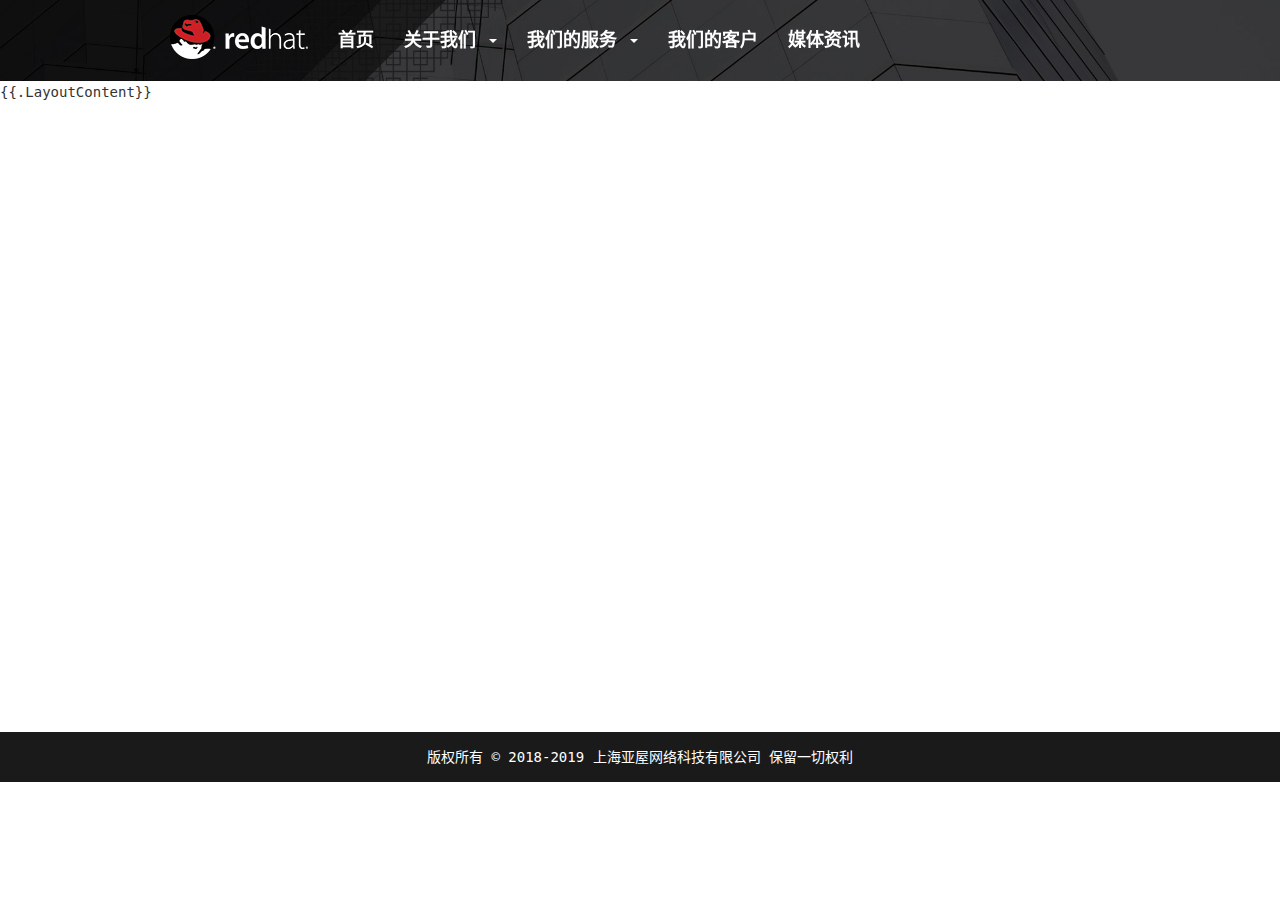
<file: views/layout.html>
<!DOCTYPE html>
<html lang="zh-CN">

<head>
	<meta charset="UTF-8">
	<meta http-equiv="X-UA-Compatible" content="IE=edge">
	<meta http-equiv="X-UA-Compatible" content="IE=Edge,chrome=1">
	<meta name="viewport" content="width=device-width, initial-scale=1">

	<meta name="baidu-site-verification" content="VEUSwnMPIe" />
	<meta name="renderer" content="webkit|ie-comp|ie-stand">
	<meta name="apple-mobile-web-app-capable" content="yes">
	<meta name="applicable-device" content="pc">
	<title>专注IT服务-IT运维服务</title>

	<meta name="viewport" content="width=device-width,user-scalable=yes">
	<meta name="keywords" content="IT服务,IT外包,IT外包服务,IT服务外包,IT运维服务,IT服务平台,IT服务公司,企业it服务,公司it服务,it外包公司,it服务商,it服务提供商,it服务供应商,it服务外包公司,it外包服务公司,连锁it服务,全国连锁it服务">
	<meta name="description" content="全国IT服务平台，创新互联网+IT服务新模式，提供专业、高效的一站式IT运维服务；汇聚数万IT外包服务工程师覆盖全国，使IT服务外包综合成本直降80%；亚屋服务内容有：电脑安装维护、服务器安装、网络维护、监控摄像头安装、办公设备调试、网络工程定制化服务等">

	<meta http-equiv="Cache-Control" content="no-siteapp">

	<!-- 最新版本的 Bootstrap 核心 CSS 文件 -->
	<link rel="stylesheet" href="../static/css/bootstrap.min.css">
	<link rel="stylesheet" href="../static/css/main.css">
	<link rel="stylesheet" href="../static/css/blog.css"> 

	<link href="//netdna.bootstrapcdn.com/font-awesome/4.7.0/css/font-awesome.min.css" rel="stylesheet">

	<script type="text/javascript" src="../static/js/jquery-3.3.1.min.js"></script>
	<script type="text/javascript" src="../static/js/bootstrap.min.js"></script>
</head>

<body>
	<!-- navigation-->
	<div class="navbar navbar-fixed-top">
		<div class="container">
			<div class="navbar-header">
				<a class="navbar-brand" href="/">
					<img alt="Brand" src="../static/img/l_redhat-lg.png">
				</a>
			</div>
			<div class="navbar-collapse collapse">
				<ul class="nav navbar-nav">
					<li><a id="index" href="/">首页</a></li>
					<li><a id="aboutus" href="/aboutus">关于我们 <span class="caret"></span></a></li>
					<li><a id="service" href="/service">我们的服务 <span class="caret"></span></a></li>
					<li><a id="excellent" href="/excellent">我们的客户</a></li>
					<li><a id="news" href="/news">媒体资讯</a></li>
				</ul>
			</div>
		</div>

		<!-- mega start -->
		<div id="mega" class="center-block" style="display: none;">
			<div class="container row center-block" style="border-top:1px solid #fff;">
				<div id="mega-aboutus" class="col-md-12 sidebar-module" style="display: none;">
					<div class="col-md-offset-2 col-md-3">
						<h4>关于我们</h4>
						<ol class="list-unstyled">
							<li><a href="/aboutus/#s1">公司简介</a></li>
							<li><a href="/aboutus/#s2">企业文化</a></li>
							<li><a href="/aboutus/#s3">合作伙伴</a></li>
							<li><a href="/aboutus/#s4">联系我们</a></li>
						</ol>
					</div>
					<div class="col-md-offset-4 col-md-2">
						<div style="padding:10px;">
							<img src="../static/img/wx.jpg" alt="" width="100" height="100">
						</div>
					</div>
				</div>

				<div id="mega-service" class="col-md-12 sidebar-module" style="display: none;">
					<div class="col-md-offset-2 col-md-2">
						<h4>运维服务</h4>
						<ol class="list-unstyled">
							<li><a href="/zhuchang">驻场服务</a></li>
							<li><a href="/yinji">应急服务</a></li>
							<li><a href="/yuanchen">远程服务</a></li>
						</ol>
					</div>
					<div class="col-md-2">
						<h4>系统集成</h4>
						<ol class="list-unstyled">
							<li><a href="./wangluogaizhao">网络改造</a></li>
							<li><a href="./wuxianfugai">无线覆盖</a></li>
							<li><a href="./fangwenkongzhi">访问控制</a></li>
							<li><a href="./shangwangguanli">上网行为管理</a></li>
							<li><a href="./fwqxulihua">服务器虚拟化</a></li>
							<li><a href="./zuomianxulihua">桌面虚拟化</a></li>
							<li><a href="./service/#s2">VPN专用网</a></li>
							<li><a href="./service/#s2">数据备份</a></li>
							<li><a href="./service/#s3">邮件服务器</a></li>
							<li><a href="./service/#s3">数据文件共享</a></li>
							<li><a href="./service/#s1">服务器负载均衡</a></li>
						</ol>
					</div>
					<div class="col-md-2">
						<h4>弱电智能化</h4>
						<ol class="list-unstyled">
							<li><a href="/buxian">综合布线</a></li>
							<li><a href="/jifangjianshe">机房建设</a></li>
							<li><a href="/menjinkaoqing">门禁考勤</a></li>
							<li><a href="/shipinjiankong">视频监控</a></li>
							<li><a href="/fangdaobaojing">防盗报警系统</a></li>
							<li><a href="/duomeitihuiyishi">多媒体会议室</a></li>
							<li><a href="/pinjieping">拼接屏</a></li>
							<li><a href="/yikakong">一卡通</a></li>
						</ol>
					</div> 
					<div class="col-md-offset-1 col-md-3"> 
						<div style="padding:10px;">
							<img src="../static/img/wx.jpg" alt="" width="100" height="100">
						</div>
					</div>
				</div>
			</div>



		</div> <!-- mega end -->
	</div>



	<!-- current content -->
	<div class="m-body w-full wrap">
		{{.LayoutContent}}
	</div>


	<!-- footer -->
	<div class="m-footer w-full wrap">
		<div class="m-footer-bottom w wrap text-center">
			<span>版权所有 © 2018-2019 上海亚屋网络科技有限公司 保留一切权利</span>
		</div>
	</div>

	<script type="text/javascript" src="../static/js/m.js"></script>

</body>

</html>
</file>
<file: static/css/main.css>
body {
	font-family: Georgia, fantasy, monospace, SimHei, serif, Times, Timesroma, "Times New Roman";
	min-width: 1200px;
	padding-top: 82px;
}

div {
	display: block;
}

li {
	list-style: none;
	cursor: pointer;
}

a {
	text-decoration: none !important;
}


.wrap {
	margin: 0 auto;
	height: 100%;
}

.m-huge-banner {
	height: 200px;
	background-image: url(../img/b6.png); 
	/* background-image: url(../img/v51.png); */
	/* background-image: url(../img/iBanner.jpg);  */
	background-repeat: no-repeat;
	background-size: 100% 100%;
}

.m-huge-title {
	color: black;
	font-size: 50px;
	font-weight: 700;
	line-height: 200px;
	/* background: linear-gradient(-185deg,rgba(245,245,245,1) 50%,#fff 50%);
    background: linear-gradient(185deg,#fff 50%,rgba(245,245,245,1) 50%); */
}


#mega {
	background: rgba(0, 0, 0, 0.2);
	color: #2290ff;
}

#mega a {
	color: #fff;
}

#mega a:hover {
	color: darkorange !important;
}

.m-current-nav-item {
	color: darkorange !important;
	/*text-decoration: line-through !important;*/
}

.m-enter-item {
	/* color:yellowgreen !important; */
	color: darkorange !important;
}


.navbar {
	/* background-image: url(../img/nimbus-hero_grey.jpg);
    background-repeat: no-repeat;
    background-size: cover;
    background-position: 50% 30%;
    padding: 15px 0; */

	background-image: url(../img/hhh.jpg); 
	background-repeat: no-repeat;
	background-size: 100% auto; 
	background-position: 50% 0;  

	font-family: monospace, fantasy, Georgia, SimHei, serif, Times, Timesroma, "Times New Roman";
}

.navbar-nav>li>a {
	color: #fff;
	font-size: 18px; 
	font-weight: bold;
	line-height: 50px;
}


.m-body {
	min-height: 600px;
}

.m-footer {
	background-color: #1a1a1a;
	color: #ffffff; 
	margin-top: 50px; 
}

.m-footer-top {
	height: 140px;
	background-color: #252525;
}

.m-footer-bottom {
	height: 50px;
	line-height: 50px;
}

.m-footer-top-items>li {
	float: left;
	margin-left: 20px;
}




.recommended_service_block { 
	background-color: #f5f5f5;
	background-image: url(../img/b1.png); 
	background-repeat: no-repeat;
	background-size: 100% 100%;
	padding: 90px 0;
}

.featurette {
	margin: 60px 0;
	line-height: 1.4;
	font-size: 15px;
}
</file>
<file: static/css/blog.css>
/*
 * Globals
 */

h1, .h1,
h2, .h2,
h3, .h3,
h4, .h4,
h5, .h5,
h6, .h6 {
  margin-top: 0;
  /*font-family: "Helvetica Neue", Helvetica, Arial, sans-serif; */
  font-weight: normal;
}


/*
 * Override Bootstrap's default container.
 */

@media (min-width: 1200px) {
  .container {
    width: 970px;
  }
}



/* Sidebar modules for boxing content */
.sidebar-module {
  padding: 10px 0;
  line-height: 1.9; 
}
.sidebar-module-inset p:last-child,
.sidebar-module-inset ul:last-child,
.sidebar-module-inset ol:last-child {
  margin-bottom: 0; 
}
</file>
